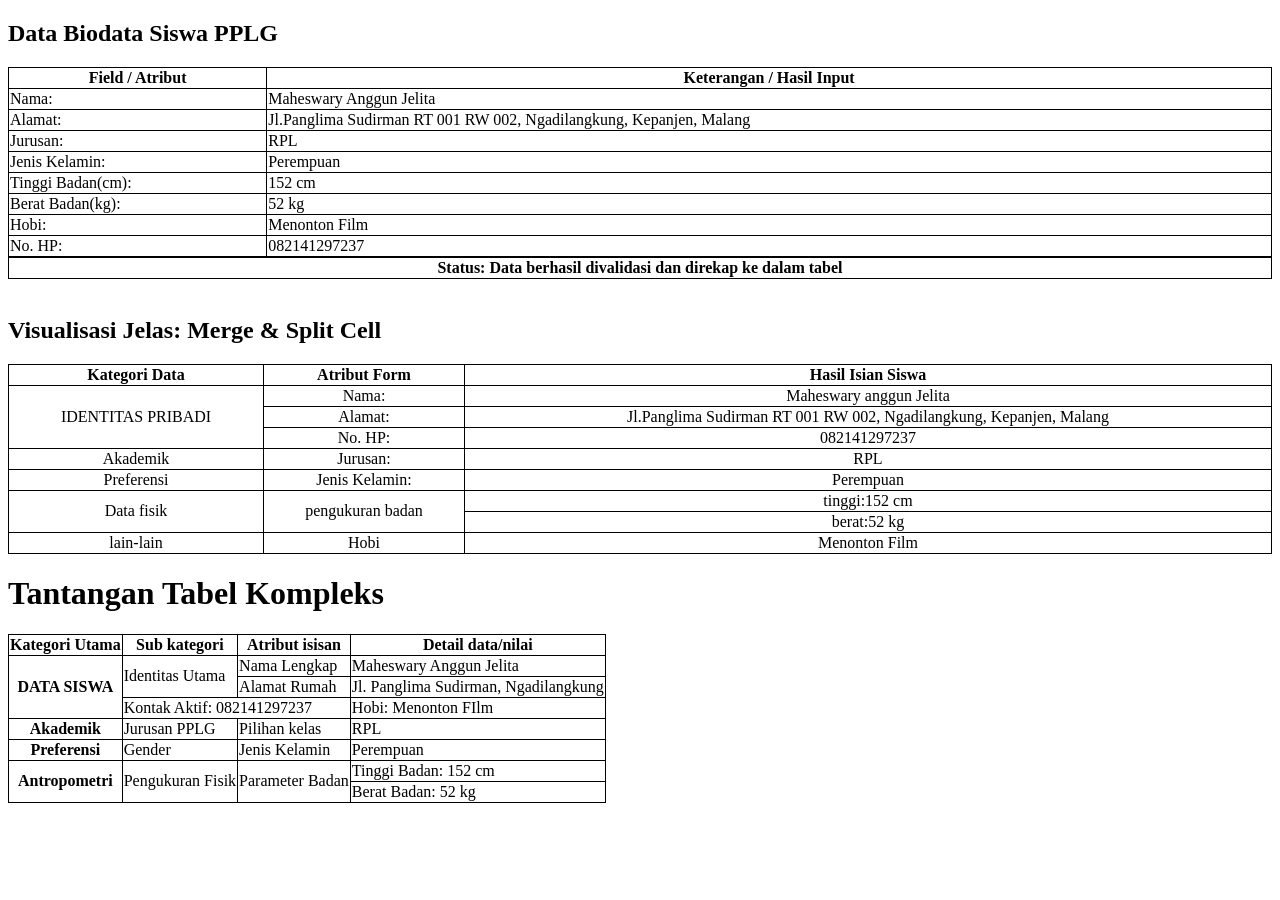
<file: 10rpl3_tabel.html>
<!DOCTYPE html>
<html lang="en">
<head>
    <meta charset="UTF-8">
    <meta name="viewport" content="width=device-width, initial-scale=1.0">
    <title>Data Biodata Siswa PPLG</title>
</head>
<body>
    <h2>Data Biodata Siswa PPLG</h2>
<style>
    table, th, td {
  border: 1px solid black;
  border-collapse: collapse;
}
</style>
</head>
<body>
<p></p>

<table style="width:100%">
  <tr>
    <th>Field / Atribut</th>
    <th>Keterangan / Hasil Input</th>
    </tr>
  <tr>
    <td>Nama:</td>
    <td>Maheswary Anggun Jelita</td>
  </tr>
  <tr>
    <td>Alamat:</td>
    <td>Jl.Panglima Sudirman RT 001 RW 002, Ngadilangkung, Kepanjen, Malang</td>
  </tr>
   <tr>
    <td>Jurusan:</td>
    <td>RPL</td>
  </tr>
   <tr>
    <td>Jenis Kelamin:</td>
    <td>Perempuan</td>
  </tr>
   <tr>
    <td>Tinggi Badan(cm):</td>
    <td>152 cm</td>
  </tr>
   <tr>
    <td>Berat Badan(kg):</td>
    <td>52 kg</td>
  </tr>
   <tr>
    <td>Hobi:</td>
    <td>Menonton Film</td>
  </tr>
   <tr>
    <td>No. HP:</td>
    <td>082141297237</td>
   </tr>
    </tr><table style="width:100%">
    <th>Status: Data berhasil divalidasi dan direkap ke dalam tabel</th>

 
</table>
<br>
<table style="width:100%">
  <h2>Visualisasi Jelas: Merge & Split Cell</h2>

<table border="1" style="border-collapse: collapse; text-align: center; width: 100%;">
  <!-- BARIS 1: Header (3 Judul Kolom) -->
  <tr>
    <th>Kategori Data</th>
    <th>Atribut Form</th>
    <th>Hasil Isian Siswa</th>
  </tr>

  <!-- BARIS 2: Awal Merge 3 Baris (Kolom 1 mengambil jatah 3 baris ke bawah) -->
  <tr>
    <td rowspan="3">IDENTITAS PRIBADI</td>
    <td>Nama:</td>
    <td>Maheswary anggun Jelita</td>
  </tr>
  
  <!-- BARIS 3: Data Baris ke-2 -->
  <tr>
    <td>Alamat:</td>
    <td>Jl.Panglima Sudirman RT 001 RW 002, Ngadilangkung, Kepanjen, Malang</td>
  </tr>
  
  <!-- BARIS 4: Data Baris ke-3 -->
  <tr>
    <td>No. HP:</td>
    <td>082141297237</td>
  </tr>
   <tr>
    <td rowspan="1">Akademik</td>
    <td>Jurusan:</td>
    <td>RPL</td>
  </tr>
   <tr>
    <td rowspan="1">Preferensi</td>
    <td>Jenis Kelamin:</td>
    <td>Perempuan</td>
  </tr>
 <tr>
    <td rowspan="2" class="center">Data fisik</td>
    <td rowspan="2" class="center">pengukuran badan</td>
    <td>tinggi:152 cm</td>
  </tr>
  <tr>
 <td>berat:52 kg</td>
 </tr>
  <tr>
 <td>lain-lain</td>
 <td>Hobi</td>
 <td>Menonton Film</td>
 </tr>
  
</table>
</table>
</body>
</html>
<h1>Tantangan Tabel Kompleks</h1>
 <table>
 <!-- HEADER -->
 <tr>
   <th>Kategori Utama </th>
   <th> Sub kategori</th>
   <th> Atribut isisan</th>
   <th>Detail data/nilai</th>
  </tr>

  <!-- DATA SISWA -->
  <tr>
 <!-- MERGE 3 BARIS -->
   <th class="kategori" rowspan="3">
   DATA SISWA
   </th>

  <!-- MERGE 2 BARIS -->
   <td class="sub" rowspan="2">
      Identitas Utama
   </td>

   <td class="atribut">
     Nama Lengkap
  </td>

  <td class="detail">
    Maheswary Anggun Jelita
  </td>

  </tr>


  <tr>

  <td class="atribut">
    Alamat Rumah
  </td>

  <td class="detail">
    Jl. Panglima Sudirman, Ngadilangkung
  </td>

  </tr>


  <!-- BARIS KETIGA DATA SISWA -->
  <tr>

   <td colspan="2" class="kontak">
            Kontak Aktif: 082141297237
        </td>

   <td>Hobi: Menonton FIlm</td>
 </tr>
  <th>Akademik</th>
    <td>Jurusan PPLG</td>
    <td>Pilihan kelas</td>
    <td>RPL</td>
    <tr>
  <th>Preferensi</th>
    <td>Gender</td>
    <td>Jenis Kelamin</td>
    <td>Perempuan</td>
    <tr>
      <tr>
    <th rowspan="2">Antropometri</th>
    <td rowspan="2">Pengukuran Fisik</td>
    <td rowspan="2">Parameter Badan</td>

    <td>
        Tinggi Badan: 152 cm
    </td>
  </tr>

  <tr>
    <td>
        Berat Badan: 52 kg
    </td>
  </tr>
 
  </table>
  </tr>
</table>
</file>
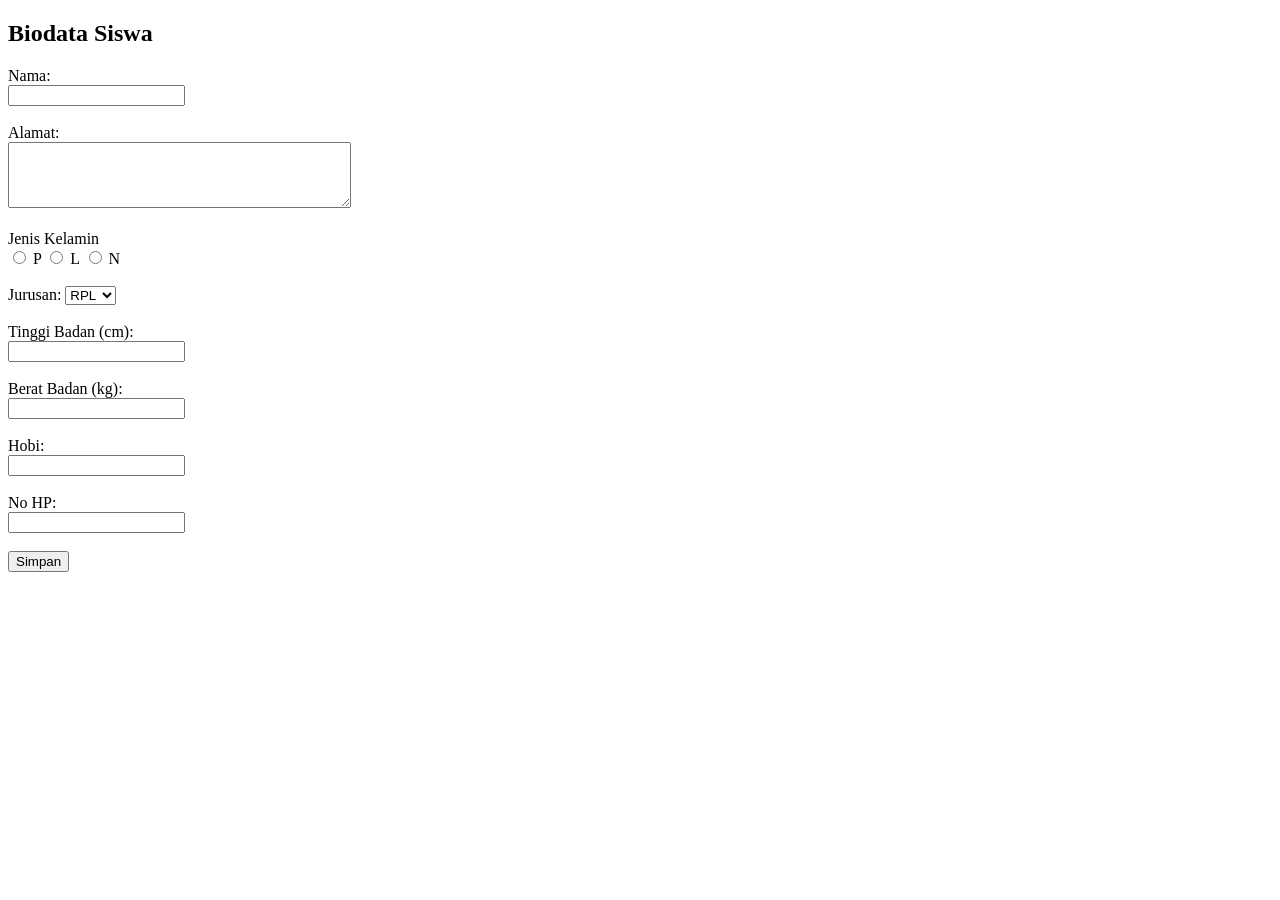
<file: form_biodata.html>
<!DOCTYPE html>
<html lang="id">
<head>
  <meta charset="UTF-8">
  <title>Biodata Siswa</title>
</head>
<body>

  <h2>Biodata Siswa</h2>

  <form id="biodataForm">
    <label>Nama:</label><br>
    <input type="text" id="nama" required><br><br>

    <label>Alamat:</label><br>
    <textarea id="alamat" rows="4" cols="40" required></textarea><br><br>

    <label>Jenis Kelamin</label><br>
    <input type="radio" name="jk" value="Perempuan" required> P
    <input type="radio" name="jk" value="Laki Laki"> L
    <input type="radio" name="jk" value="no gender" required> N<br><br>

    <label>Jurusan:</label>
    <select id="jurusan">
      <option value="RPL">RPL</option>
      <option value="TKR">TKR</option>
      <option value="TEI">TEI</option>
      <option value="TKJ">TKJ</option>
      <option value="TSM">TSM</option>
    </select><br><br>

    <label>Tinggi Badan (cm):</label><br>
    <input type="number" id="tinggi"><br><br>

    <label>Berat Badan (kg):</label><br>
    <input type="number" id="berat"><br><br>

    <label>Hobi:</label><br>
    <input type="text" id="hobi"><br><br>

    <label>No HP:</label><br>
    <input type="number" id="HP"><br><br>

    <button type="submit">Simpan</button>
  </form>

  <script>
    document.getElementById('biodataForm').addEventListener('submit', function(e) {
      e.preventDefault();

      const dataSiswa = {
        nama: document.getElementById('nama').value,
        alamat: document.getElementById('alamat').value,
        jk: document.querySelector('input[name="jk"]:checked')?.value || '',
        jurusan: document.getElementById('jurusan').value,
        tinggi: document.getElementById('tinggi').value,
        berat: document.getElementById('berat').value,
        hobi: document.getElementById('hobi').value,
        nohp: document.getElementById('nohp').value
      };

      localStorage.setItem('dataSiswa', JSON.stringify(dataSiswa));
      window.location.href = 'hasil_biodata.html';
    });
  </script>

</body>
</html>
</file>
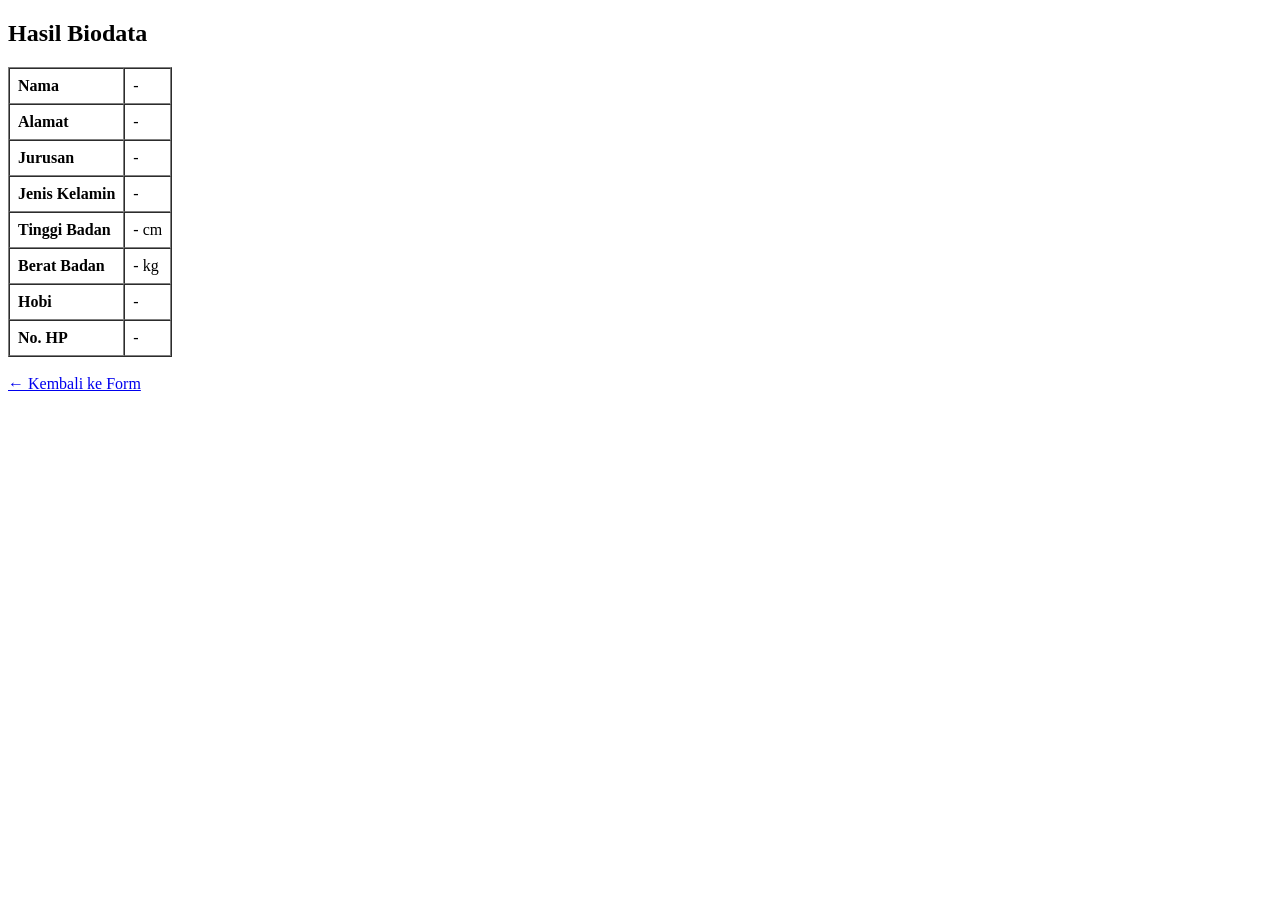
<file: hasil.html>
<!DOCTYPE html>
<html lang="en">
<head>
    <meta charset="UTF-8">
    <title>Hasil Biodata</title>
</head>
<body>

    <h2>Hasil Biodata</h2>

    <!-- Tempat data akan ditampilkan -->
    <div id="tampilData"></div>

    <br>
    <a href="form_biodata.html">← Kembali ke Form</a>

    <script>
        // 1. Ambil data dari URL (search params)
        const urlParams = new URLSearchParams(window.location.search);

        // 2. Ambil masing-masing nilai berdasarkan 'name' di form
        const nama = urlParams.get('nama') || '-';
        const alamat = urlParams.get('alamat') || '-';
        const jurusan = urlParams.get('jurusan') || '-';
        const jk = urlParams.get('jk') || '-';
        const tb = urlParams.get('tb') || '-';
        const bb = urlParams.get('bb') || '-';
        const hobi = urlParams.get('hobi') || '-';
        const hp = urlParams.get('hp') || '-';

        // 3. Tampilkan ke dalam tabel HTML
        document.getElementById('tampilData').innerHTML = `
            <table border="1" cellpadding="8" cellspacing="0">
                <tr><td><strong>Nama</strong></td><td>${nama}</td></tr>
                <tr><td><strong>Alamat</strong></td><td>${alamat}</td></tr>
                <tr><td><strong>Jurusan</strong></td><td>${jurusan}</td></tr>
                <tr><td><strong>Jenis Kelamin</strong></td><td>${jk}</td></tr>
                <tr><td><strong>Tinggi Badan</strong></td><td>${tb} cm</td></tr>
                <tr><td><strong>Berat Badan</strong></td><td>${bb} kg</td></tr>
                <tr><td><strong>Hobi</strong></td><td>${hobi}</td></tr>
                <tr><td><strong>No. HP</strong></td><td>${hp}</td></tr>
            </table>
        `;
    </script>
</body>
</html>
</file>
